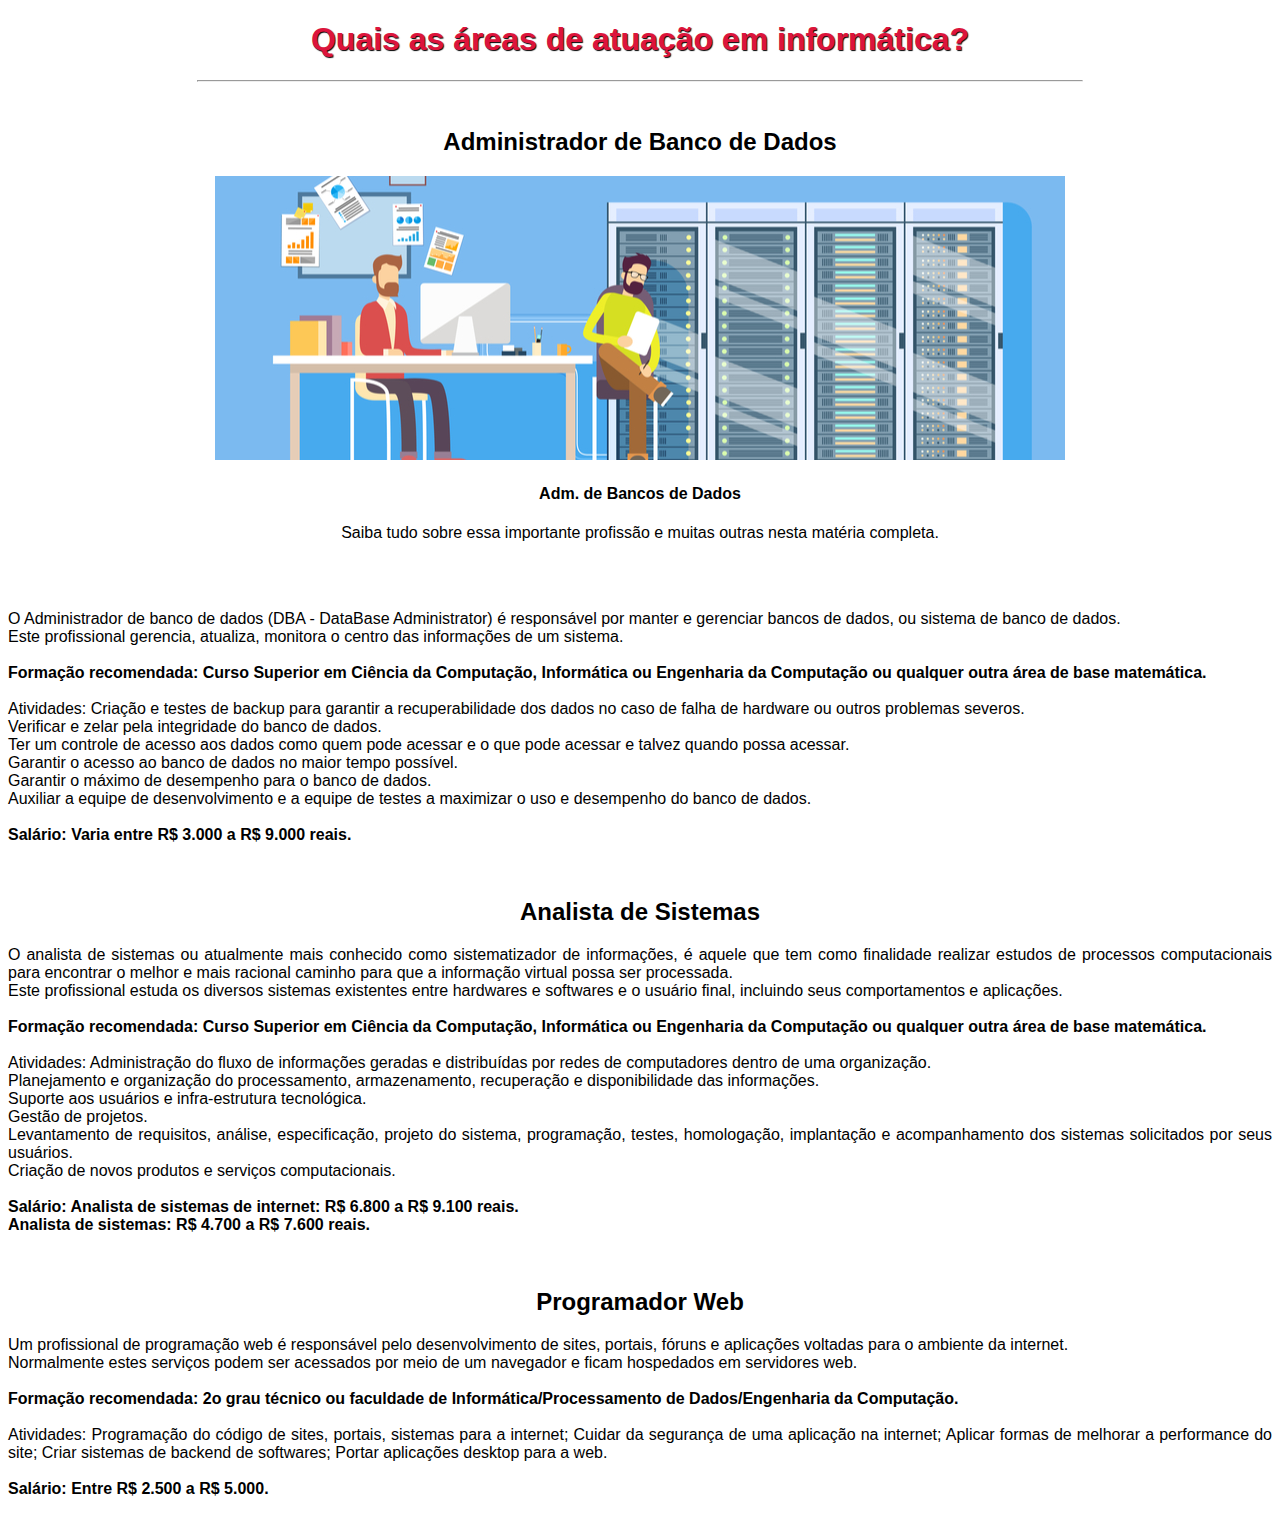
<file: HTML e CSS/site/index.html>
<!DOCTYPE html>
<html lang="pt-br">
	<head>
		<title>TECTREINAMENTOS</title>
		<style type="text/css">
			h1{
			   text-align: center;
			   color: #DC143C;
			   text-shadow: 1px 1px 1px #000;
			   font-family: arial;
			}
			h2{
				text-align: center;
			}
			.texto{
				text-align: justify;
				font-size: 16px;
				font-family: arial;
			}
			figure{
				text-align: center;
			}
			hr{
				max-width: 70%;
			}
		</style>
	</head>

	<body>
		

		<h1>Quais as áreas de atuação em informática?</h1><hr><br>

		<div class="texto">
				<h2>Administrador de Banco de Dados</h2>

				<figure>
					<img src="img/adm-bd.jpg">
					<figcaption><h4>Adm. de Bancos de Dados</h4>
						<p>Saiba tudo sobre essa importante profissão e muitas outras nesta matéria completa.</p>
					</figcaption>
				</figure><br><br>	

			<p>O Administrador de banco de dados (DBA - DataBase Administrator) é responsável por manter e gerenciar bancos de dados, ou sistema de banco de dados.<br> Este profissional gerencia, atualiza, monitora o centro das informações de um sistema.<br><br><strong> Formação recomendada: Curso Superior em Ciência da Computação, Informática ou Engenharia da Computação ou qualquer outra área de base matemática.</strong><br><br> Atividades: Criação e testes de backup para garantir a recuperabilidade dos dados no caso de falha de hardware ou outros problemas severos.<br> Verificar e zelar pela integridade do banco de dados.<br> Ter um controle de acesso aos dados como quem pode acessar e o que pode acessar e talvez quando possa acessar.<br> Garantir o acesso ao banco de dados no maior tempo possível.<br> Garantir o máximo de desempenho para o banco de dados.<br> Auxiliar a equipe de desenvolvimento e a equipe de testes a maximizar o uso e desempenho do banco de dados.<br><br><strong>Salário: Varia entre R$ 3.000 a R$ 9.000 reais.</strong></p><br>
			

			<h2>Analista de Sistemas</h2>
			<p>O analista de sistemas ou atualmente mais conhecido como sistematizador de informações, é aquele que tem como finalidade realizar estudos de processos computacionais para encontrar o melhor e mais racional caminho para que a informação virtual possa ser processada.<br> Este profissional estuda os diversos sistemas existentes entre hardwares e softwares e o usuário final, incluindo seus comportamentos e aplicações.<br><br><strong> Formação recomendada: Curso Superior em Ciência da Computação, Informática ou Engenharia da Computação ou qualquer outra área de base matemática.</strong><br><br> Atividades: Administração do fluxo de informações geradas e distribuídas por redes de computadores dentro de uma organização.<br> Planejamento e organização do processamento, armazenamento, recuperação e disponibilidade das informações.<br> Suporte aos usuários e infra-estrutura tecnológica.<br> Gestão de projetos.<br> Levantamento de requisitos, análise, especificação, projeto do sistema, programação, testes, homologação, implantação e acompanhamento dos sistemas solicitados por seus usuários.<br> Criação de novos produtos e serviços computacionais.<br><br><strong> Salário: Analista de sistemas de internet: R$ 6.800 a R$ 9.100 reais.<br> Analista de sistemas: R$ 4.700 a R$ 7.600 reais.</strong></p><br>

			<h2>Programador Web</h2>
			<p>Um profissional de programação web é responsável pelo desenvolvimento de sites, portais, fóruns e aplicações voltadas para o ambiente da internet.<br> Normalmente estes serviços podem ser acessados por meio de um navegador e ficam hospedados em servidores web.<br><br><strong> Formação recomendada: 2o grau técnico ou faculdade de Informática/Processamento de Dados/Engenharia da Computação.</strong><br><br> Atividades: Programação do código de sites, portais, sistemas para a internet; Cuidar da segurança de uma aplicação na internet; Aplicar formas de melhorar a performance do site; Criar sistemas de backend de softwares; Portar aplicações desktop para a web.<br><br><strong> Salário: Entre R$ 2.500 a R$ 5.000.</strong></p><br>
		</div>

	</body>


</html>
</file>
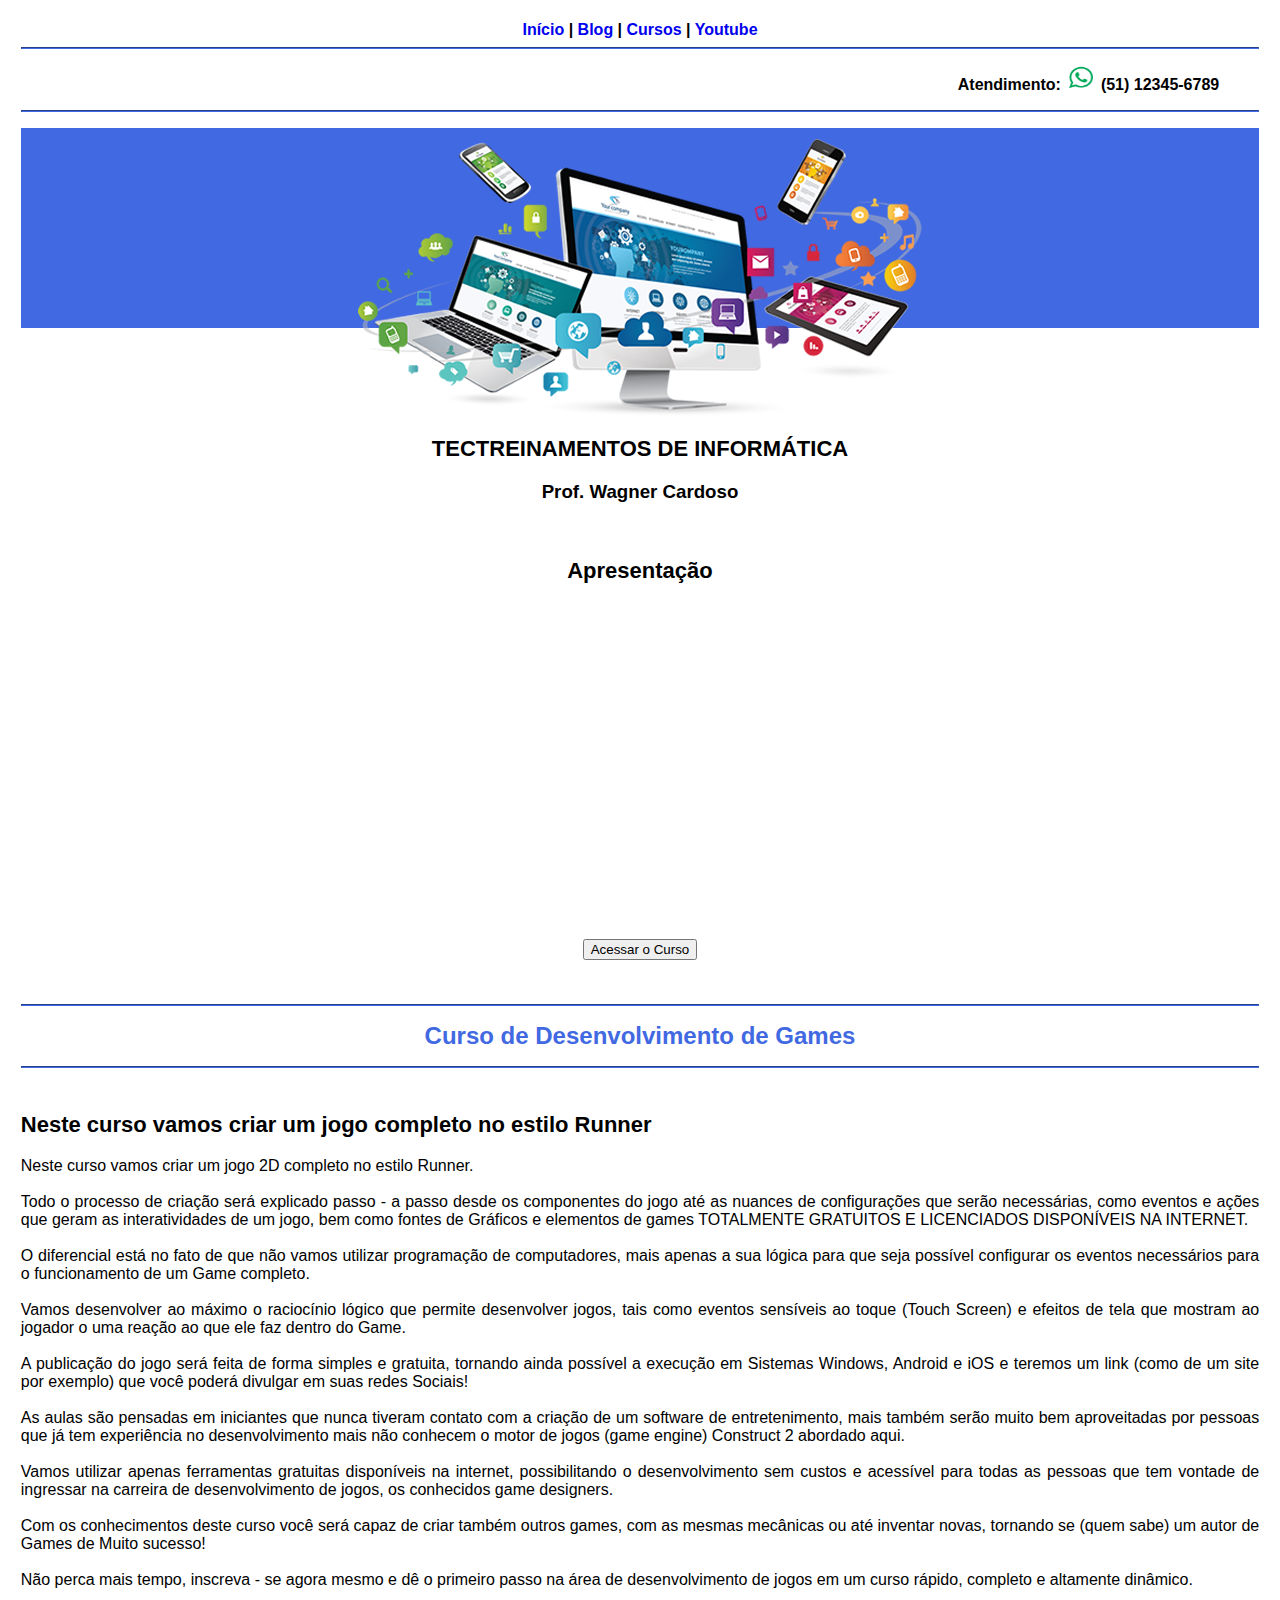
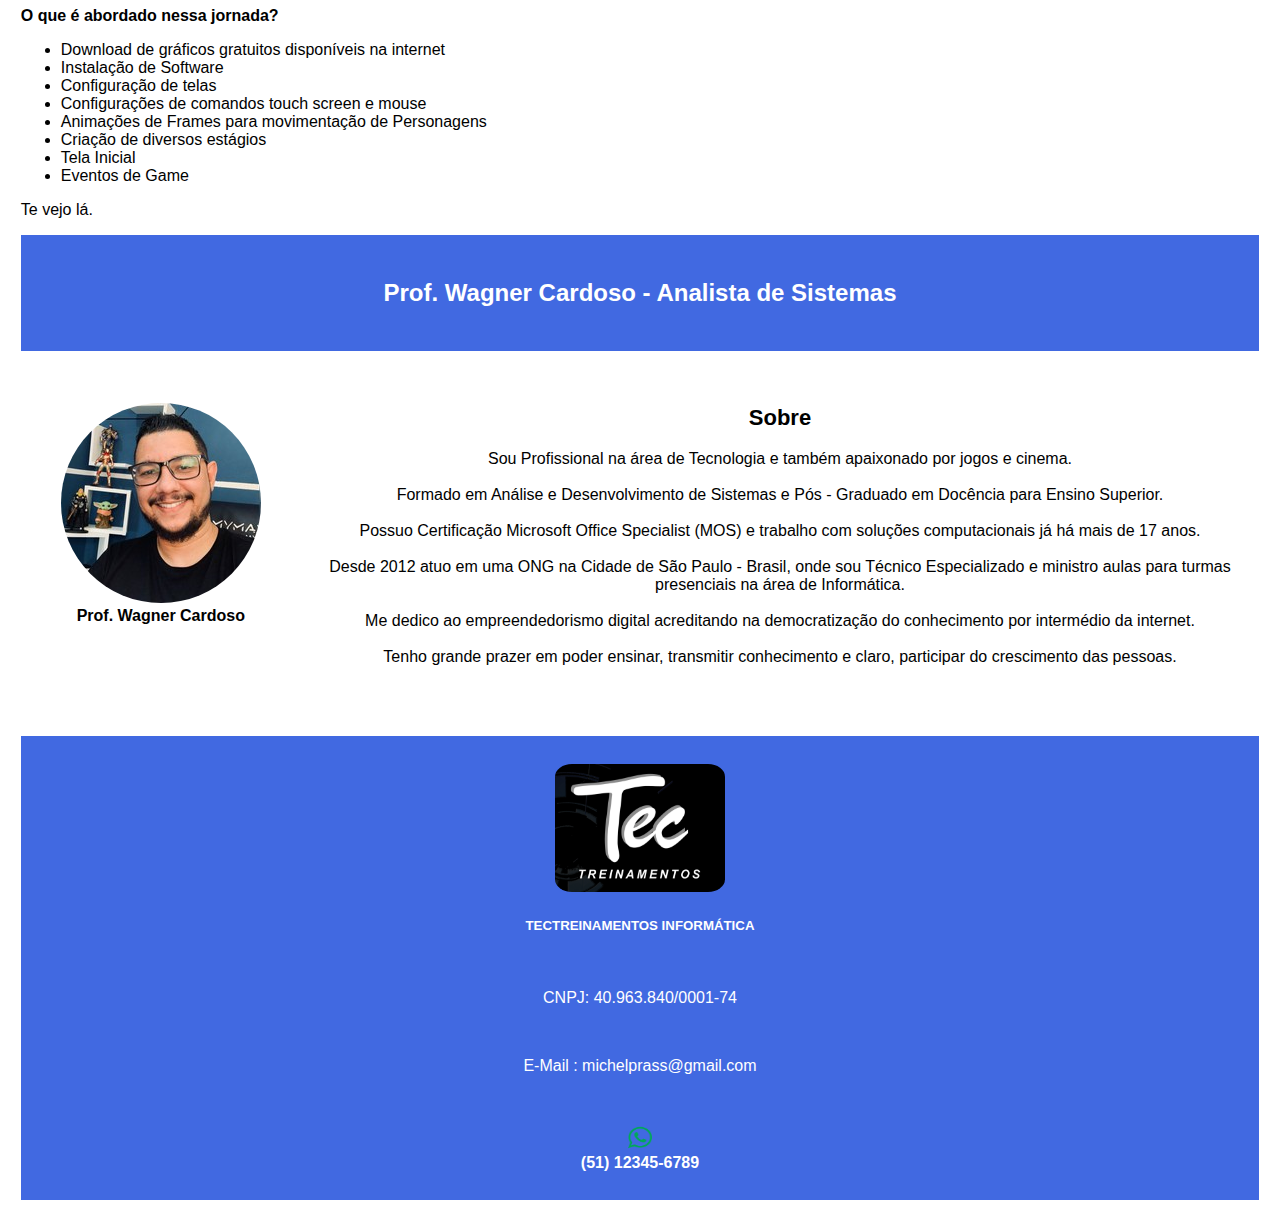
<file: HTML e CSS/Projeto+HTML/Projeto HTML/index.html>
<!DOCTYPE html>
<html lang="pt-br">
	<head>
		<title>DEV GAMES</title>
		<link rel="stylesheet" type="text/css" href="css/style.css">
	
	</head>

		<body>
			
			<header>
				<nav><strong><a href="index.html"> Início</a> | <a href="http://tectreinamentoscursos.com.br/blog/">Blog</a> | <a href="https://www.udemy.com/user/wagner-da-silva-cardoso/" target="_blank"> Cursos</a> | <a href="https://www.youtube.com/watch?v=KqWVb8p461A&list=PLOPt_yd2VLWEHud2KTzEra96i8-ovuCh_"> Youtube</a></strong></nav>
					<hr>

					<div id="atendimento">
						<figure>
							<strong>Atendimento:<img src="img/whats.png" width="40px" height="25px" alt="WhatsApp">(51) 12345-6789 </strong>
						</figure>
					</div>
					<hr>
				<div id="img-topo">
					<figure>
						<img src="img/topo.png" alt="Imagem Topo">
					</figure>

				</div>
				<br><br><br><br><br>
				<h2>TECTREINAMENTOS DE INFORMÁTICA</h2>
				<h3>Prof. Wagner Cardoso</h3>
				<br>

				<h2>Apresentação</h2>

				<div class="video">
					<iframe width="560" height="315" src="https://www.youtube.com/embed/Tp-Rg-nkB8U" title="YouTube video player" frameborder="0" allow="accelerometer; autoplay; clipboard-write; encrypted-media; gyroscope; picture-in-picture" allowfullscreen></iframe>
					<br><br>
					<a href="https://www.youtube.com/watch?v=KqWVb8p461A&list=PLOPt_yd2VLWEHud2KTzEra96i8-ovuCh_
					" target="_blank"> <input type="button" value="Acessar o Curso"> </a>

				</div>
					
			</header>

			<section>
				<br><br>
				<hr>
				<h1>Curso de Desenvolvimento de Games</h1>
				<hr>
				<br>
				<h2>Neste curso vamos criar um jogo completo no estilo Runner</h2>
				<p>Neste curso vamos criar um jogo 2D completo no estilo Runner.<br><br>

				Todo o processo de criação será explicado passo - a passo desde os componentes do jogo até as nuances de configurações que serão necessárias, como eventos e ações que geram as interatividades de um jogo, bem como fontes de Gráficos e elementos de games TOTALMENTE GRATUITOS E LICENCIADOS DISPONÍVEIS NA INTERNET.<br><br>

				O diferencial está no fato de que não vamos utilizar programação de computadores, mais apenas a sua lógica para que seja possível configurar os eventos necessários para o funcionamento de um Game completo.<br><br>

				Vamos desenvolver ao máximo o raciocínio lógico que permite desenvolver jogos, tais como eventos sensíveis ao toque (Touch Screen) e efeitos de tela que mostram ao jogador o uma reação ao que ele faz dentro do Game.<br><br>

				A publicação do jogo será feita de forma simples e gratuita, tornando ainda possível a execução em Sistemas Windows, Android e iOS e teremos um link (como de um site por exemplo) que você poderá divulgar em suas redes Sociais!<br><br> 

				As aulas são pensadas em iniciantes que nunca tiveram contato com a criação de um software de entretenimento, mais também serão muito bem aproveitadas por pessoas que já tem experiência no desenvolvimento mais não conhecem o motor de jogos (game engine) Construct 2 abordado aqui.<br><br>

				Vamos utilizar apenas ferramentas gratuitas disponíveis na internet, possibilitando o desenvolvimento sem custos e acessível para todas as pessoas que tem vontade de ingressar na carreira de desenvolvimento de jogos, os conhecidos game designers.<br><br>

				Com os conhecimentos deste curso você será capaz de criar também outros games, com as mesmas mecânicas ou até inventar novas, tornando se (quem sabe) um autor de Games de Muito sucesso!<br><br>

				Não perca mais tempo, inscreva - se agora mesmo e dê o primeiro passo na área de desenvolvimento de jogos em um curso rápido, completo e altamente dinâmico.<br><br>

				<strong>O que é abordado nessa jornada?</strong><br>

				<ul>

				<li>Download de gráficos gratuitos disponíveis na internet</li>

				<li>Instalação de Software</li>

				<li>Configuração de telas</li>

				<li>Configurações de comandos touch screen e mouse</li>

				<li>Animações de Frames para movimentação de Personagens</li>

				<li>Criação de diversos estágios</li> 

				<li>Tela Inicial</li>

				<li>Eventos de Game</li>

				</ul>

				Te vejo lá. 

				</p>
			</section>

			<section>
				<div id="professor"><h4>Prof. Wagner Cardoso - Analista de Sistemas</h4></div>
				<br><br>
				<div id="grade">
					
					<div class="imagem">
						<figure>
							<img id="wagner" src="img/wagner-cardoso.jpg" alt="Wagner Cardoso">
							<figcaption><strong>Prof. Wagner Cardoso</strong></figcaption>
						</figure>

					</div>

					<div class="texto">
						<p>
						<h2>Sobre</h2>
						Sou Profissional na área de Tecnologia e também apaixonado por jogos e cinema.<br><br> 

						Formado em Análise e Desenvolvimento de Sistemas e Pós - Graduado em Docência para Ensino Superior.<br><br>

						Possuo Certificação Microsoft Office Specialist (MOS)  e trabalho com soluções computacionais já há mais de 17 anos.<br><br>

						Desde 2012 atuo em uma ONG na Cidade de São Paulo - Brasil, onde sou Técnico Especializado e ministro aulas para turmas presenciais na área de Informática.<br><br>

						Me dedico ao empreendedorismo digital acreditando na democratização do conhecimento por intermédio da internet.<br><br>

						Tenho grande prazer em poder ensinar, transmitir conhecimento e claro, participar do crescimento das pessoas.<br><br>

						</p>

					</div>

				</div>	

			</section>

			<br><br>

			<footer>
				<figure>
					<img id="logo-rodape" src="img/logo.png" width="15%" height="15%" alt="Logo TECTREINAMENTOS">
				</figure>

				<h5>TECTREINAMENTOS INFORMÁTICA</h5><br>
				<p>CNPJ: 40.963.840/0001-74</p><br>

				<p>E-Mail : michelprass@gmail.com</p><br>

				<figure>
					<strong><img src="img/whats.png" width="40px" height="25px" alt="WhatsApp"><br>(51) 12345-6789 </strong>
				</figure>
			</footer>

		</body>

</html>
</file>
<file: HTML e CSS/Projeto+HTML/Projeto HTML/css/style.css>
body{
				font-family: arial;
				font-size: 16px;
				text-align: justify;
				padding: 1%;

			}
			nav{
				text-align: center;
			}
			#atendimento{
				text-align: right;
			}
			header{
				text-align: center;
			}
			#img-topo{
				background-color: #4169E1;
				height: 200px;
			}
			h1{
				text-align: center;
				color: #4169E1;
				font-size: 24px;
			}
			h2{
				font-size: 22px;
			}
			#grade{
				display: grid;
				grid-template-areas: "imagem texto";
			}
			.imagem{
				text-align: center;
			}
			.texto{
				text-align: center;
			}
			#wagner{
				border-radius: 50%;
			}
			#professor{
				background-color: #4169E1;
				text-align: center;
				padding: 1%;
			}
			h4{
				color: #fff;
				font-size: 24px;
			}
			#logo-rodape{
				border-radius: 10%;

			}
			footer{
				background-color: #4169E1;
				text-align: center;
				color: #fff;
				padding: 1%;
			}
			hr{
				border-color: #4169E1;
			}
			a:link, a:visited, a:active{
				text-decoration: none;
			}
			a:hover{
				background-color: #4169E1;
				color: #fff;
			}
</file>
